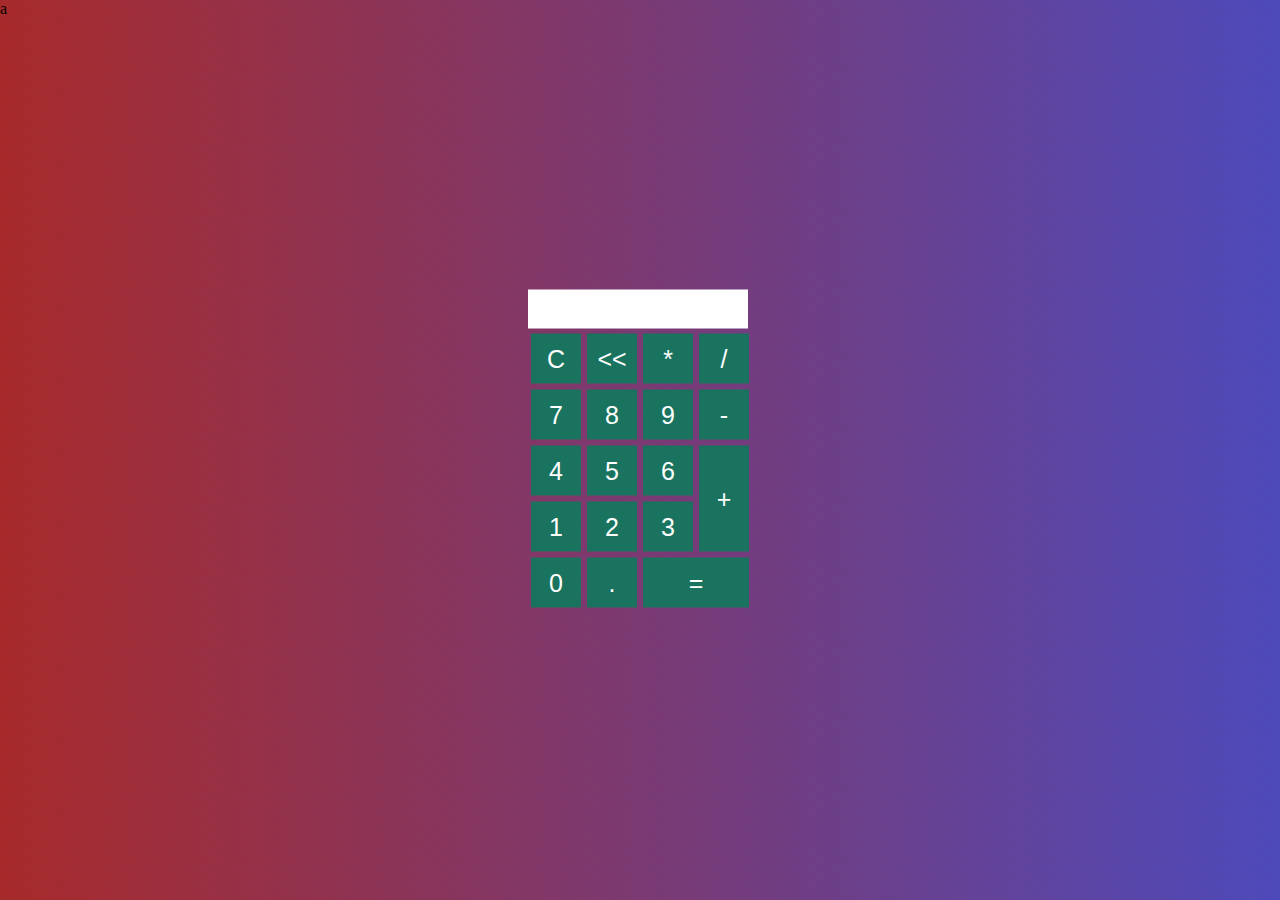
<file: simpleCalculatorOne/index.html>
<!DOCTYPE html>
<html lang="en" dir="ltr">
  <head>
    <meta charset="utf-8">
    <title>Simle Calculator One</title>
    <link rel="stylesheet" href="./css/style.css">
    <script type="text/javascript" src="./script/controler.js"></script>
  </head>
  <body>
    a
    <div class="main">
      <form name="form">
        <input class="textview" name="textview" value="">
      </form>
      <table>
        <tr>
          <td><input class="button" type="button" value="C" onclick="clean()"></td>
          <td><input class="button" type="button" value="<<" onclick="back()"></td>
          <td><input class="button" type="button" value="*" onclick="insert(value)"></td>
          <td><input class="button" type="button" value="/" onclick="insert(value)"></td>
        </tr>
        <tr>
          <td><input class="button" type="button" value="7" onclick="insert(value)"></td>
          <td><input class="button" type="button" value="8" onclick="insert(value)"></td>
          <td><input class="button" type="button" value="9" onclick="insert(value)"></td>
          <td><input class="button" type="button" value="-" onclick="insert(value)"></td>

        </tr>
        <tr>
          <td><input class="button" type="button" value="4" onclick="insert(value)"></td>
          <td><input class="button" type="button" value="5" onclick="insert(value)"></td>
          <td><input class="button" type="button" value="6" onclick="insert(value)"></td>
          <td rowspan="2"><input class="button" style="height:106px" type="button" value="+" onclick="insert(value)"></td>
        </tr>
        <tr>
          <td><input class="button" type="button" value="1" onclick="insert(value)"></td>
          <td><input class="button" type="button" value="2" onclick="insert(value)"></td>
          <td><input class="button" type="button" value="3" onclick="insert(value)"></td>

        </tr>
        <tr>
          <td><input class="button" type="button" value="0" onclick="insert(value)"></td>
          <td><input class="button" type="button" value="." onclick="insert(value)"></td>
          <td colspan="2"><input class="button" style="width:106px"type="button" value="=" onclick="equal()"></td>
        </tr>
      </table>
    </div>
  </body>
</html>
</file>
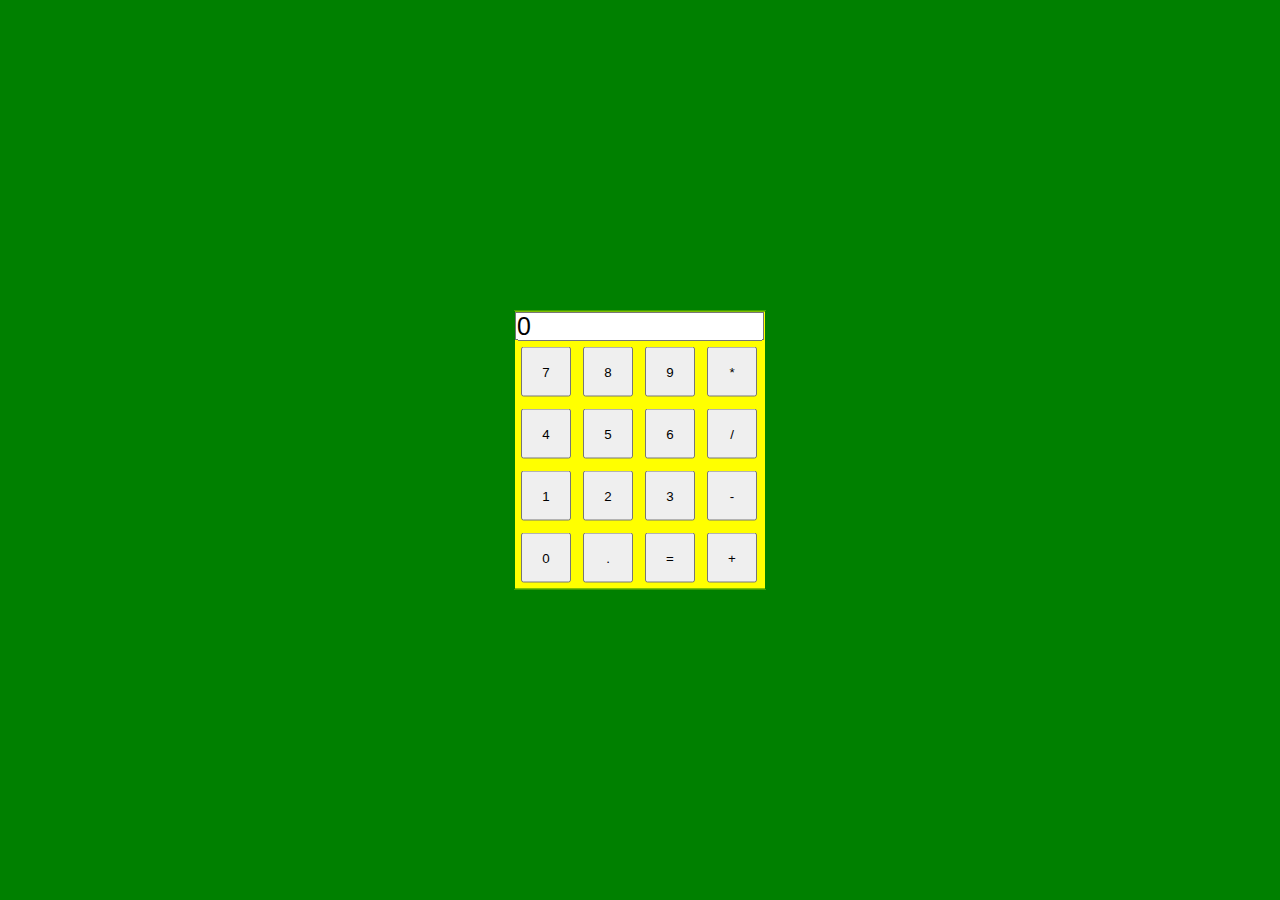
<file: simpleCalculatorThree/index.html>
<!DOCTYPE html>
<html lang="en">
<head>
  <meta charset="UTF-8">
  <meta name="viewport" content="width=device-width, initial-scale=1.0">
  <meta http-equiv="X-UA-Compatible" content="ie=edge">
  <title>Simple Calculator Three</title>
</head>
<body>



<div class="wraper"></div>





<script type="text/javascript" src="./script/main.js"></script>
<link rel="stylesheet" href="./css/style.css">
</body>
</html>
</file>
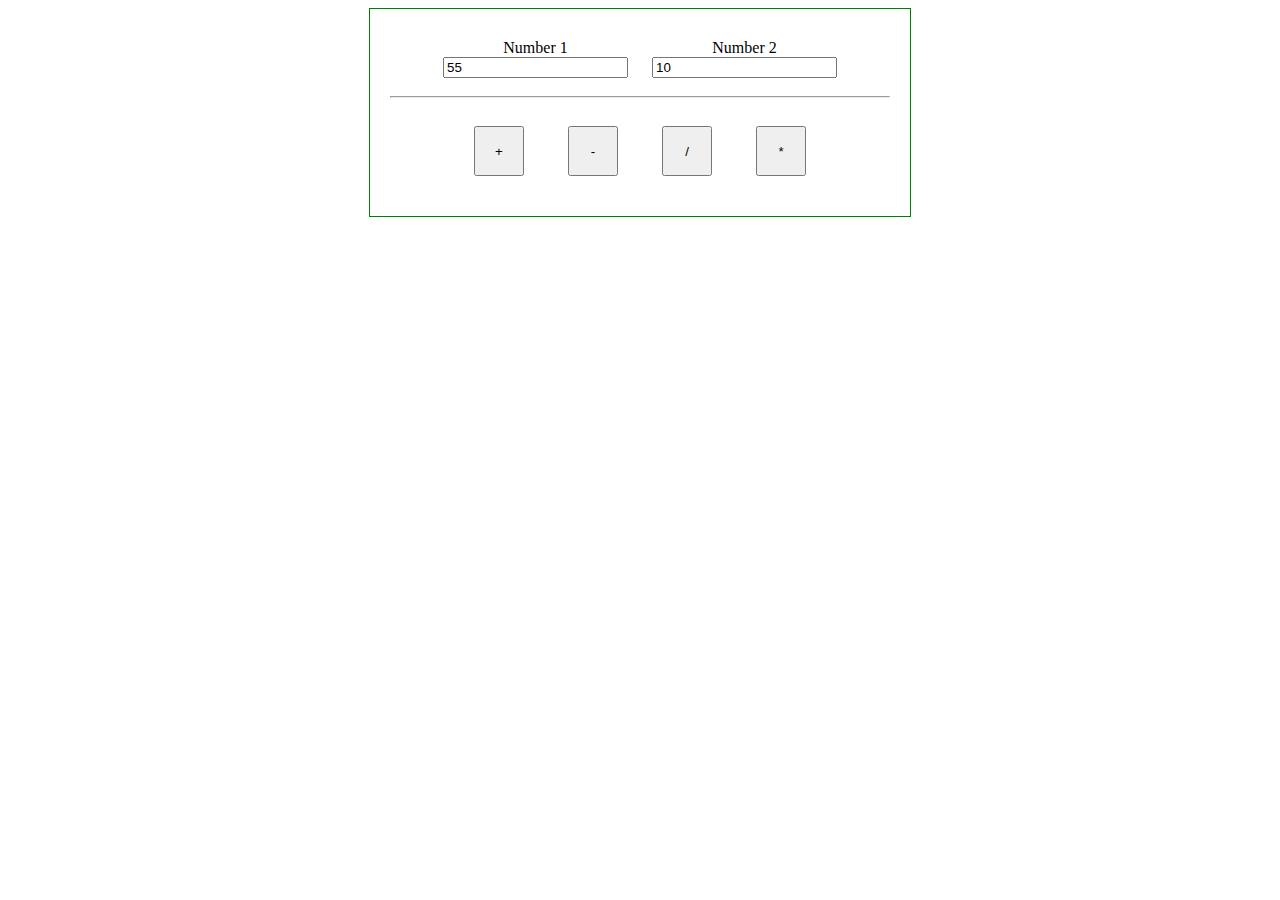
<file: simpleCalculatorTwo/index.html>
<!DOCTYPE html>
<html lang="en">
<head>
  <meta charset="UTF-8">
  <meta name="viewport" content="width=device-width, initial-scale=1.0">
  <meta http-equiv="X-UA-Compatible" content="ie=edge">
  <title>Document</title>
  <style media="screen">
    .mainCalculator{
      width: 500px;
      margin: 0 auto;
      text-align: center;
      backgaund-color: yellow;
      padding: 20px;
      border: 1px solid green;

    }
    .mainCalculator .buttonContainer button {
      width: 50px;
      height: 50px;
      margin: 20px;
    }
    .mainCalculator .inputContainer .inputBlock {
      display: inline-block;
      padding: 10px;
    }
    .mainCalculator .inputContainer .inputBlock label {
      display: block;
    }
  </style>
</head>
<body>
  <div class="mainCalculator">
      <div class="inputContainer">
        <div class="inputBlock">
          <label for="">Number 1</label>
          <input id="numberOne" type="number" name="" value="55">
        </div>
        <div class="inputBlock">
          <label for="">Number 2</label>
          <input id="numberTwo" type="number" name="" value="10">
        </div>
      </div>
      <div class="">
        <hr/>
      </div>
      <div class="buttonContainer">
        <button type="button" id="buttonPlus" name="button">+</button>
        <button type="button" id="buttonMinus" name="button">-</button>
        <button type="button" id="buttomDevide" name="button">/</button>
        <button type="button" id="buttonMultiply" name="button">*</button>
      </div>
  </div>

  <script type="text/javascript" src="./script/controler.js"></script>
</body>
</html>
</file>
<file: simpleCalculatorOne/css/style.css>
* {
  margin: 0;
  padding: 0;
}
body {
  background: linear-gradient(45deg, #a82a2a, #4d4abb);
}
.main {
  position: absolute;
  top: 50%;
  left: 50%;
  transform: translateX(-50%) translateY(-50%);
}
.button {
  background: #1a735e;
  border: none;
  color: white;
  width: 50px;
  height: 50px;
  font-size: 25px;
  margin: 2px;
  cursor: pointer; // изменяет указатель курсора при наведении на кнопку

}
.textview {
  border: none;
  width: 210px;
  margin: 1px;
  font-size: 25px;
  padding: 5px;
  color: #1a735e;

}
</file>
<file: simpleCalculatorThree/css/style.css>
* {
  margin: 0;
  padding: 0;
}
body {
  background-color: green;
}
.wraper {
  position: absolute;
  top: 50%;
  left: 50%;
  transform: translateX(-50%) translateY(-50%);
}
.wraper {
  background-color: yellow;
  width: 250px;
  border: 1px solid green;
}
.inputArea {
  width: 245px;
  height: 25px;
  font-size: 25px;
}
.buttonItem {
  width: 50px;
  height: 50px;
  display:inline-block;
  margin: 6px;
}
</file>
